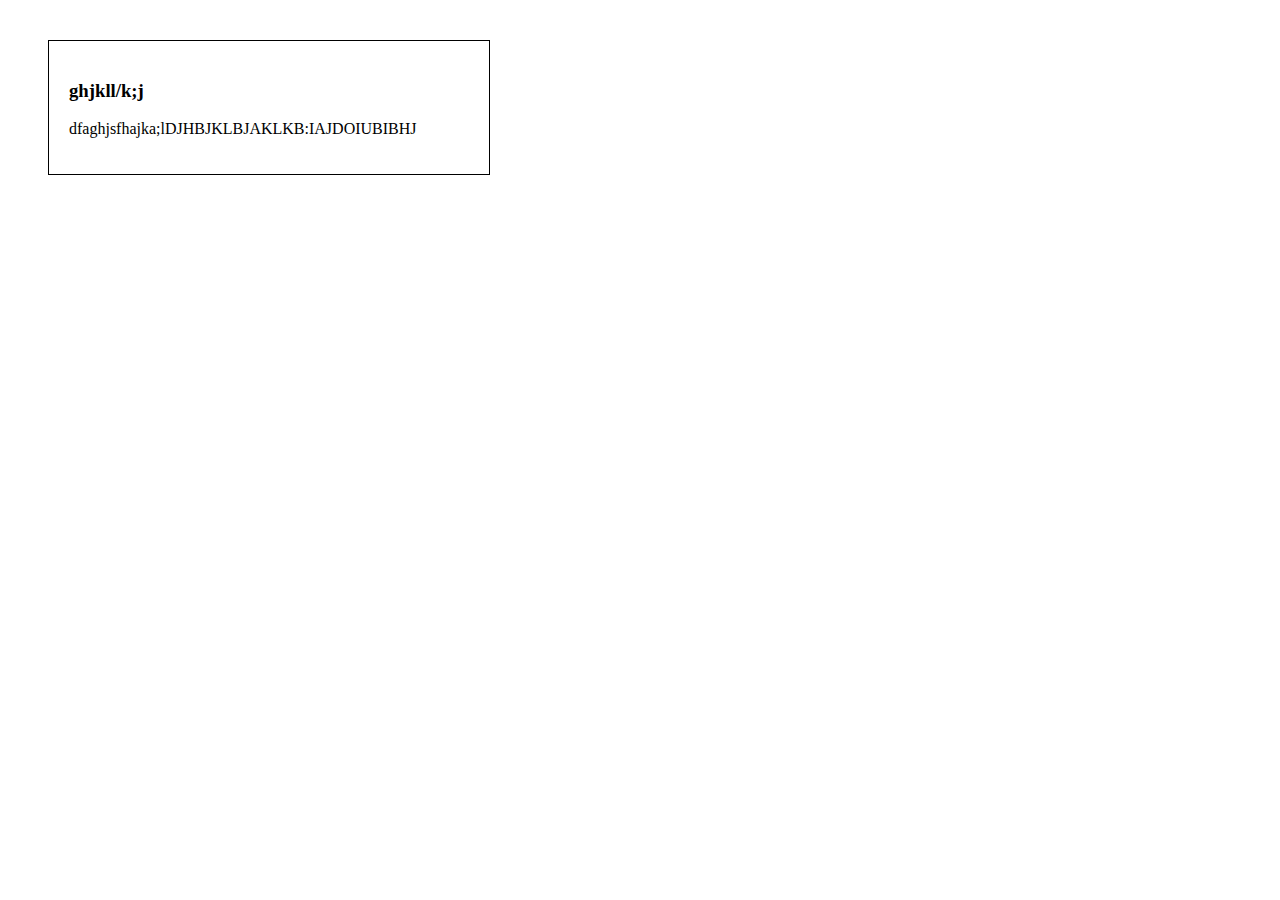
<file: index1.html>
<!DOCTYPE html>
<html lang="en">
<head>
    <meta charset="UTF-8">
    <meta http-equiv="X-UA-Compatible" content="IE=edge">
    <meta name="viewport" content="width=device-width, initial-scale=1.0">
    <title>Document</title>
    <link rel="stylesheet" href="style1.css">
</head>
<body>
    <div class="card">
        <h3>ghjkll/k;j</h3>
        <p>dfaghjsfhajka;lDJHBJKLBJAKLKB:IAJDOIUBIBHJ</p>
    </div>
</body>
</html>
</file>
<file: style1.css>
/* core concept=>box model,css animation,css flexbox*/
/* resposive food ordering */

.card{
    width: 400px;
    border: 1px solid;
    padding: 20px;
    margin: 40px;
}
</file>
